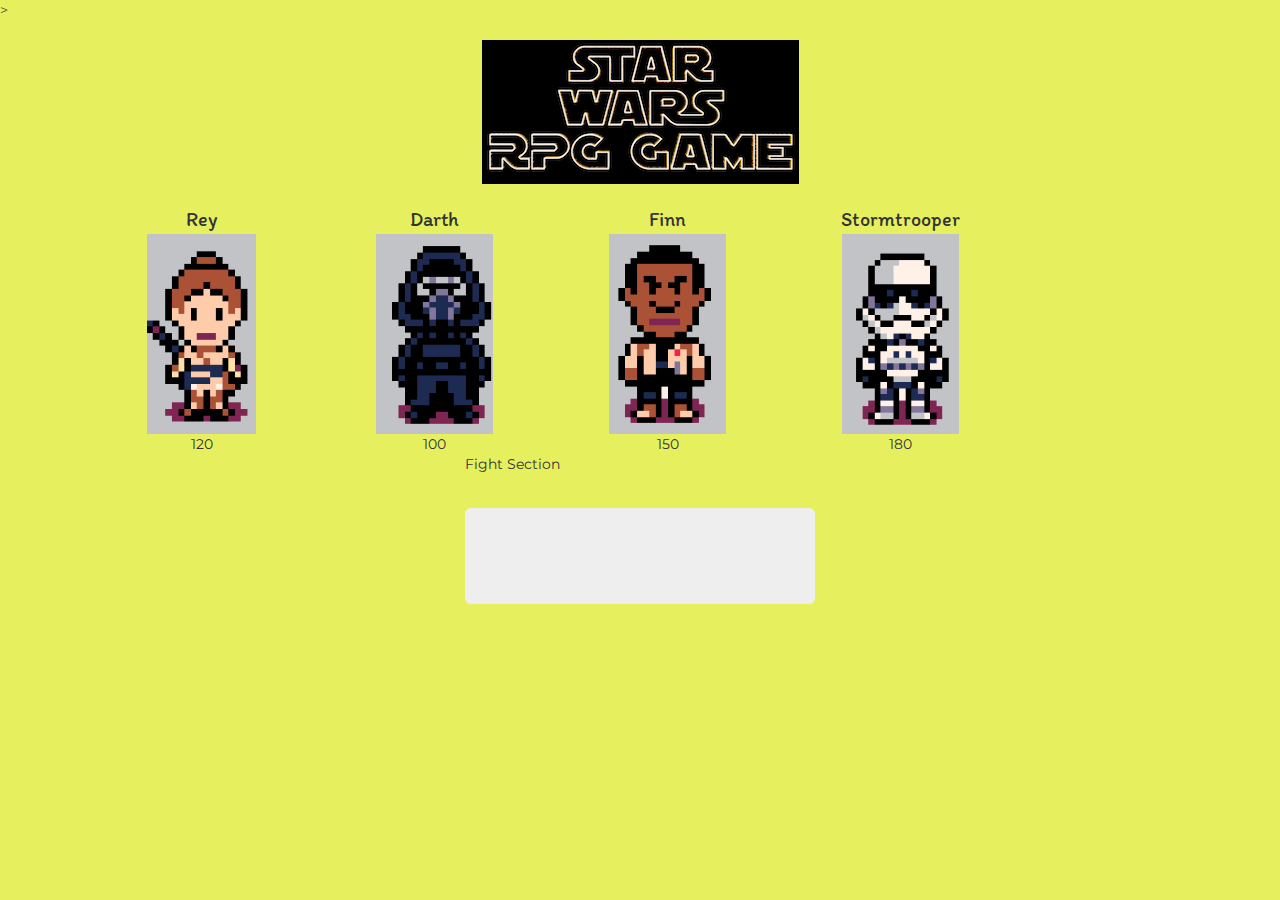
<file: index.html>
<!DOCTYPE html>
<html lang="en">

<head>
  <meta charset="UTF-8">
  <title>Star Wars RPG Game</title>
  
  <link rel="stylesheet" type="text/css" href="assets/css/reset.css">
 
  <link rel="stylesheet" href="https://maxcdn.bootstrapcdn.com/bootstrap/3.3.7/css/bootstrap.min.css" integrity="sha384-BVYiiSIFeK1dGmJRAkycuHAHRg32OmUcww7on3RYdg4Va+PmSTsz/K68vbdEjh4u" crossorigin="anonymous">
  
  <link rel="stylesheet" type="text/css" href="assets/css/style.css">
  <link href='https://fonts.googleapis.com/css?family=Inconsolata:700' rel='stylesheet' type='text/css'>
  >
  <link href="https://fonts.googleapis.com/css?family=Itim|Montserrat" rel="stylesheet">
</head>

<body>
  <header>
    <img src="assets/images/swrpg.png">
  </header>
  <div class="container" id="main-game-section">
    <div class="container col-lg-12" id="characters-section">
      <div class="container section-title">Select Your Character</div>
    </div>
    <div class="container col-lg-4" id="selected-character-section">
      <div class="section-title container"></div>
      <div id="selected-character"></div>
    </div>
     <div class="section-title container col-lg-4">Fight Section
    	<div id="fight-section">
      		<button class="btn" id="attack-button">Attack</button>
      		<div class="jumbotron" id="gameMessage"></div>
    	</div>   
    </div>	
    <div id="action">
      <div class="character-section">
        <div class="container section-title col-lg-3">
        	<div id="defender"></div>
        </div>	
      </div>
    </div>    
    <div class="container" id="available-to-attack-section">
      <div class="section-title"></div>
    </div>



  </div>
  <!-- JQuery -->
  <script type="text/javascript" src="https://code.jquery.com/jquery-2.2.0.min.js"></script>
  
  <script src="https://maxcdn.bootstrapcdn.com/bootstrap/3.3.7/js/bootstrap.min.js" integrity="sha384-Tc5IQib027qvyjSMfHjOMaLkfuWVxZxUPnCJA7l2mCWNIpG9mGCD8wGNIcPD7Txa" crossorigin="anonymous"></script>
 
  <script type="text/javascript" src="assets/javascript/game.js"></script>
</body>

</html>
</file>
<file: assets/css/style.css>
/* Body and background */
/*---------------------*/
body {
	background-color: rgb(230, 240, 94);
	font-family: 'Montserrat', sans-serif;
  }
  header {
	font-size: 50px;
	text-align: center;
	padding: 20px;
  }
  .characterWrapper {
	width: 75%;
	margin-right: auto;
	margin-left: auto;
  }
  #gameMessage {
	text-align: center;
	font-size: 16px;
	text-emphasis-color: black;
  }
  #choose-enemy-button {
	visibility: hidden;
  }
  #restart-button {
	visibility: hidden;
  }
  #turn-counter {
	font-size: 150%;
  }
  
 
  /* Character rendering */
  /*---------------------*/
  .character {
	width: 153px;
	margin: 0px 40px 0px 40px;
	cursor: pointer;
	display: inline-block;
  }
  .character img {
	border: 0 none;
	display: block;
	margin-left: auto;
	margin-right: auto;
	height: 200px;
  }
  .character-name {
	text-align: center;
	text-transform: capitalize;
	line-height: 30px;
	font-family: 'Itim', cursive;
	font-size: 20px;
  }
  .character-health {
	text-align: center;
  }
  
  /*      Fighting       */
  /*---------------------*/
  .attack {
	text-align: center;
  }
  .action {
	margin: 15px 0px;
  }
  #attack-button{
	  visibility: hidden;
  }
  .btn {
	  background: #000;
	  color: whitesmoke;	
  }
  .enemy {
	  width: 153px;
	  margin: 5px;
	border-style: solid;
	border-color: black;
	border-width: 1px;
	cursor: pointer;
	display: inline-block;
	background-color: silver;
	float: left;
  }
  #attacker {
	  padding: 5px;
  }
  .target-enemy {
	background-color: black;
	color: white;
  }
  
  /* Available Oponents  */
  /*---------------------*/
  #available-to-attack-section {
	float: right;
  }
  #available-to-attack-section img {
	  height: 100px;
  }
  

  /*      Defender       */
  /*---------------------*/
  
  	#defender {
	width: 190px;
	height: 160px;
  }
  #defender-name {
	text-align: center;
  }
  #defender-image {
	padding: 0px 16px;
	margin: 3px 0px;
  }
  #defender-health {
	text-align: center;
  }
</file>
